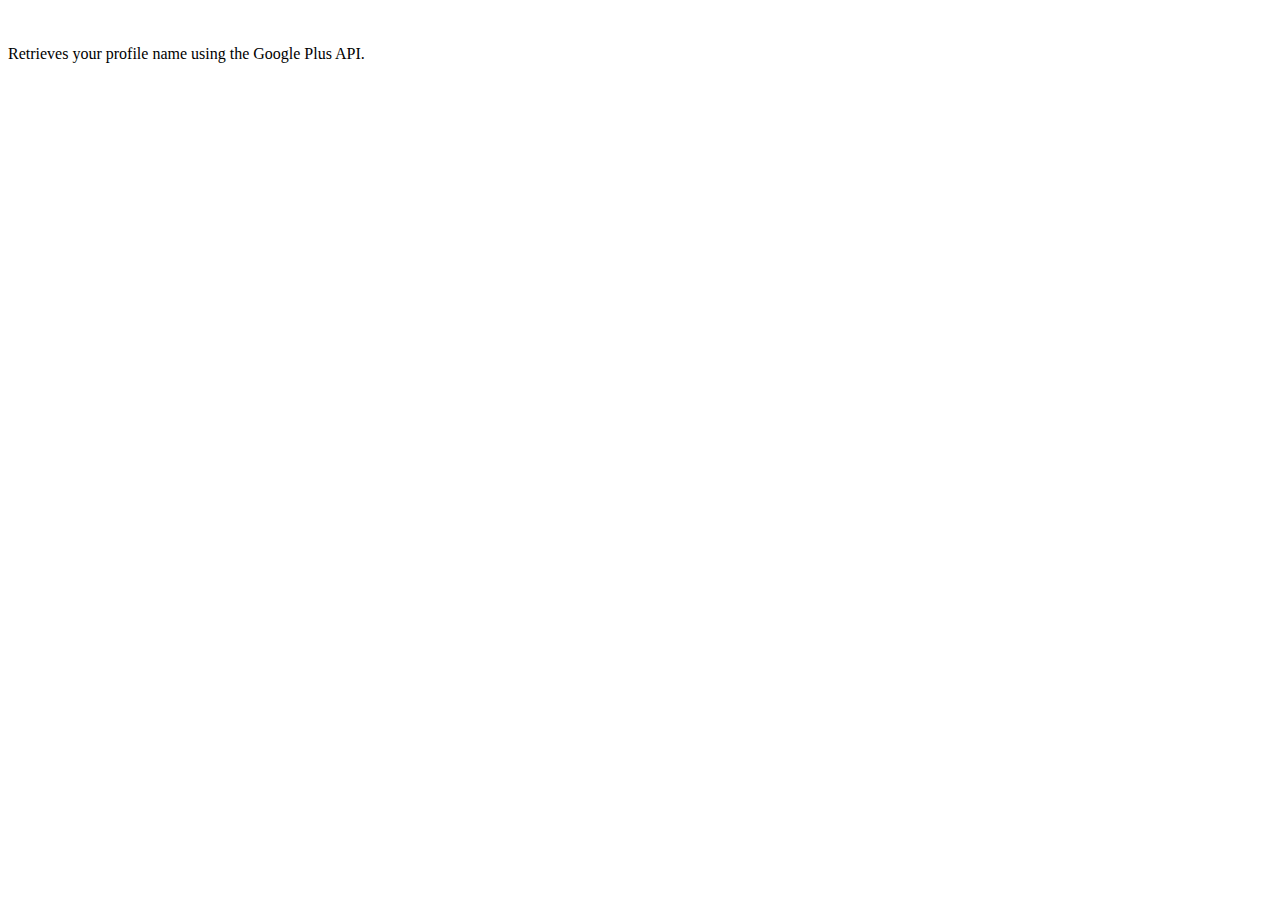
<file: auth/test.html>
<!--
  Copyright (c) 2011 Google Inc.

  Licensed under the Apache License, Version 2.0 (the "License"); you may not
  use this file except in compliance with the License. You may obtain a copy of
  the License at

  http://www.apache.org/licenses/LICENSE-2.0

  Unless required by applicable law or agreed to in writing, software
  distributed under the License is distributed on an "AS IS" BASIS, WITHOUT
  WARRANTIES OR CONDITIONS OF ANY KIND, either express or implied. See the
  License for the specific language governing permissions and limitations under
  the License.

  To run this sample, replace YOUR API KEY with your application's API key.
  It can be found at https://code.google.com/apis/console/?api=plus under API Access.
  Activate the Google+ service at https://code.google.com/apis/console/ under Services
-->
<!DOCTYPE html>
<html>
<head>
    <meta charset='utf-8'/>
</head>
<body>
<!--Add a button for the user to click to initiate auth sequence -->
<button id="authorize-button" style="visibility: hidden">Authorize</button>
<script type="text/javascript">
    // A client ID for a web application from the Google Developer Console.
    var clientId = '478961719878.apps.googleusercontent.com';

    // The API key from the Google Developer Console
    var apiKey = 'AIzaSyAMf6AmnorsKBKNRQy5gFpqxhtQhwQt6QI';

    // To enter one or more authentication scopes, refer to the documentation for the API.
    var scopes = 'https://www.googleapis.com/auth/userinfo.email https://www.googleapis.com/auth/userinfo.profile';

    // Use a button to handle authentication the first time.
    function handleClientLoad() {
        gapi.client.setApiKey(apiKey);
        window.setTimeout(checkAuth, 1);
    }

    function checkAuth() {
        gapi.auth.authorize({client_id: clientId, scope: scopes, immediate: true}, handleAuthResult);
    }


    function handleAuthResult(authResult) {
        var authorizeButton = document.getElementById('authorize-button');
        if (authResult && !authResult.error) {
            authorizeButton.style.visibility = 'hidden';
            makeApiCall();
        } else {
            authorizeButton.style.visibility = '';
            authorizeButton.onclick = handleAuthClick;
        }
    }

    function handleAuthClick(event) {
        gapi.auth.authorize({client_id: clientId, scope: scopes, immediate: false}, handleAuthResult);
        return false;
    }

    // Load the API and make an API call.  Display the results on the screen.
    function makeApiCall() {
        gapi.client.load('plus', 'v1', function () {
            var request = gapi.client.plus.people.get({
                'userId': 'me'
            });
            request.execute(function (resp) {
                var heading = document.createElement('h4');
                var image = document.createElement('img');
                image.src = resp.image.url;
                heading.appendChild(image);
                heading.appendChild(document.createTextNode(resp.displayName));

                document.getElementById('content').appendChild(heading);
            });
        });
    }
</script>
<script src="https://apis.google.com/js/client.js?onload=handleClientLoad"></script>
<div id="content"></div>
<p>Retrieves your profile name using the Google Plus API.</p>
</body>
</html>
</file>
